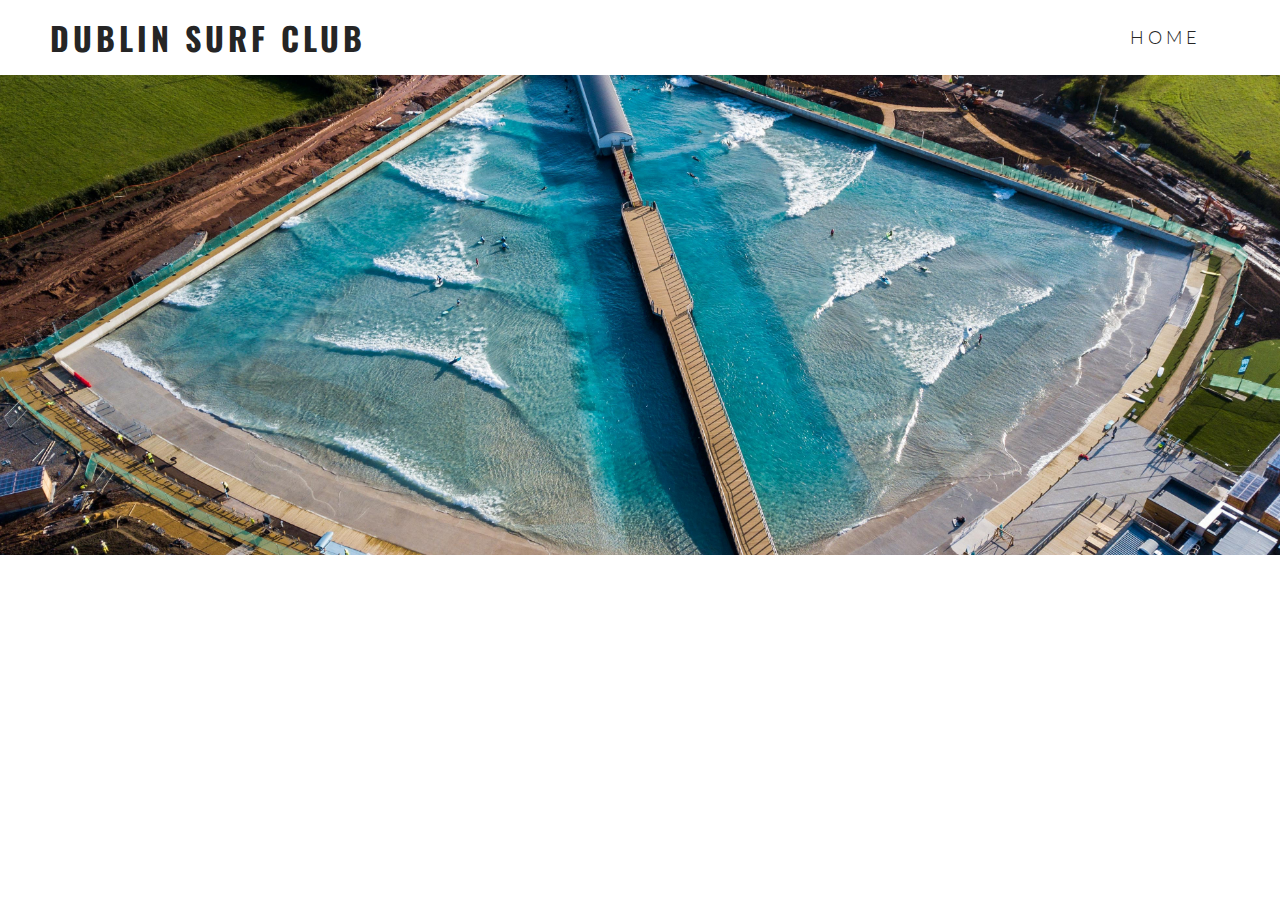
<file: signup.html>
<!DOCTYPE html>
<html lang="en">
<head>
    <meta charset="UTF-8">
    <meta http-equiv="X-UA-Compatible" content="IE=edge">
    <meta name="viewport" content="width=device-width, initial-scale=1.0">
    <meta name="description" content="Dublin Surf Club - wavepool for all ages.">
    <meta name="keywords" content="surfing, wavepool, Dublin, Ireland"> 

<!-- title and link to css -->
    <link rel="stylesheet" href="assets/css/style.css">
    <title>Dublin Surf Club</title>
</head>
<body>
<!-- Navigation -->
    <header>
        <a href="index.html">
            <h1 id="logo">Dublin Surf Club</h1>
        </a>
        <nav id="section-menu">
            <ul >
                <li><a href="index.html">HOME</a></li>
            </ul>
        </nav>
    </header>

    <!-- Home section - main image -->    
    <section id="main-outer">
        <div id="main-image">
        </div>
    </section>
</file>
<file: assets/css/style.css>
@import url('https://fonts.googleapis.com/css2?family=Lato:wght@300&family=Lobster&family=Oswald:wght@300&display=swap');


/* GENERAL RULES */
*{
    margin: 0;
    padding: 0;
    border: none;
}
body {
    font-family: lato, sans-serif;
    font-weight: 300;
    color: #252525
}


/* headings and logo */

h1, h2 {
    font-family: oswald, sans-serif;
    text-transform:uppercase;
    letter-spacing: 4px;
    color: #252525
}

#logo{
    float: left;
    font-size:200%;
    margin-left: 50px;
      
}

#section-menu {
    font-size: 110%;
    letter-spacing: 4px;
    margin-right: 50px;    
}

#section-menu, #logo {
    line-height: 75px;
}
#section-menu li {
    float: right;
    list-style-type: none;
    margin-right: 30px;
    
}

#section-menu a {
    text-decoration: none;
    color: #252525;
}

#section-menu a:hover {
    border-bottom: 1px solid #252525;
}

.active {
    border-bottom: 1px solid #252525;
}

/* HOME - main image and text box*/

#main-outer{
        height: 480px;
        width: 100%;
        overflow: hidden;
        position: relative;
    
}

#main-image {
    height: 480px;
    width: 100%;
    background: url('../images/main\ image.jpg') no-repeat center center;
    background-size: cover;
    

    /* animates zoom effecton loading page */
    animation-name: main-zoom;
    animation-duration: 5s;
    animation-fill-mode: forwards;
}

    /* creates the level of zoom for main image */
    @keyframes main-zoom {
        from {
            transform: scale(1);
        }
        to{
            transform: scale(1.1);
        }
}

#cover-text {
    font-size: 100%;
    text-transform: uppercase;
    letter-spacing: 2px;
    text-align: center;
    
    width: 400px;
    height: 100px;

    padding-top: 18px;
    padding-left: 5px;
    padding-right: 5px;

    background-color: rgba(163, 219, 241, 0.7);
    border-radius: 30px;

    bottom: 75px;
    left: 100px;

    position: absolute;
}

#cover-text, #cover-text h2 {
    color: black;
}

#cover-text h2 {
    margin-bottom: 15px;
}


/* section two - about us - core advantages */

.section-heading {
    text-align: center;
    margin: 20px 0;
    font-size: 200%;
}

#surf-club {
    clear: both;
    display: flex;
    flex-direction: row;
    flex-wrap: wrap;
    justify-content: space-evenly;
}

#surf-club > div {
    margin: 50px;
    background-color: #fafafa;
    width: 400px;
    height: 300px;
    padding: 20px 20px;
    text-align: center;
    border: 3px solid #03000ed3;
    border-radius: 20px;
    position: relative;
}

hr {
    border-top: 2px solid #03000ed3;
    width: 100%;
    margin: 5px 0;
}



/* Surfing Academy Banner - link to Surf academy page */

#sacademy-outer{
    margin-top: 100px;
    height: 100px;
    width: 100%;
    overflow: hidden;
    position: relative;

}

#sacademy-image {
height: 400px;
width: 100%;
background: url('../images/sacademymain.jpg') no-repeat center center;
background-size: cover;
}

#scover-text {
    font-size: 100%;
    font-weight: bolder;
    letter-spacing: 4px;
    text-align: center;
    width: 200px;
    height: 150px;
    padding: 20px;
    background-color: rgba(163, 219, 241, 0.7);
    border-radius: 15px;
    margin: -250px;
    left: 500px;
    position: absolute;
}

#scover-text, #scover-text h2 {
    color: black;
}

#scover-text:hover {
    background-color: rgba(163, 219, 241, 0.925);
}

#scover-text a {
    text-decoration: none;
}


/* FOOTER - social media  */

footer {
    background-color: #f7f5f5;
    height: 200px;

}

#address {
    font-family: Lato, sans-serif;
    margin-top: 40px;
    font-size: medium;
    font-weight: bold;
    text-align: center;
    padding: 20px
}

#address p{
    color:#252525;
}

.social-networks {
    text-align: center;
}

.social-networks > li {
    display:inline;
}

.social-networks i {
    font-size: 160%;
    margin: 5px;
    padding: 5px;
    color: #3a3a3a;
}

/* Surf Academy page */

#programs {
    clear: both;
    display: flex;
    flex-direction: row;
    flex-wrap: wrap;
    justify-content: space-evenly;
}

#programs div {
    margin: 30px;
    margin-right: 30px;
    background-color: #fafafa;
    width: 400px;
    height: 600px;
    padding: 10px 0;
    text-align: center;
    border: 5px solid black;
    border-radius: 20px;
    list-style-position: outside;
}

#beginner-image {
    height: 150px;
    width: 100%;
    background: url('../images/beginner.jpg') no-repeat center center;
    background-size: contain;
    margin-bottom: 60px;
    }

#intermediate-image {
    height: 150px;
    width: 100%;
    background: url('../images/intermediate.jpg') no-repeat center center;
    background-size: contain;
    margin-bottom: 30px;
}
#advanced-image {
    height: 150px;
    width: 100%;
    background: url('../images/advanced.jpg') no-repeat center center;
    background-size: contain;
    margin-bottom: 30px;
}        

#workshop-image {
    height: 140px;
    width: 100%;
    background: url('../images/workshop1.jpg') no-repeat center center;
    background-size: contain;
    margin-bottom: 30px;
}
#programs h2 {
    font-size: x-large;
    margin: 10px 5px;
}

#programs h3 {
    font-size: medium;
    margin: 5px auto;
    padding: 30px;
}

#programs hr {
    border-top: 2px solid black;
    width: 80%;
    margin: 2px auto;
}

#programs a {
    display: inline-block;
    margin: 20px;
}

/* More Info Button - link to contact page */

.button {
    background: black;
    border: 2px solid white;
    color: white;
    padding: 10px 10px;
    border-radius: 5px;
    font-size: medium;
    font-weight: 200;
    text-transform: uppercase;
    text-decoration: none;
}
.button:hover {
    background: white;
    border: 2px solid black;
    color: black;
    padding: 10px 10px;
    border-radius: 5px;
    font-size: medium;
    font-weight: 200;
    text-transform: uppercase;
    text-decoration: none;
}

/* Contact Us page - backgroung image and form */

.contactus-outer {   
    clear: both;
    padding-top: 2vw;
    
}

.contactus-section {
    background: url(../images/section\ two.jpg);
    display: block;
    background-size: cover;
    background-repeat: no-repeat;
    background-position: center;
    width: 80vw;    
    align-content: center;
    clear: both;
    margin-left: auto;
    margin-right: auto;
    padding: 5px;
    padding-bottom: 50px;

}

.sform {
    margin: 5vw auto;
    width: 70%;    
    color: #3a3a3a;
    background-color:rgba(219, 215, 215, 0.829);
    padding: 50px;
    position: sticky;
}

.sform h2 {
    text-align: center;
}

.text-input {
    margin: 10px 0;
    background: transparent;
    height: 25px;
    width: 100%;
    border: 2px solid black;
    border-radius: 4px;
}

#message {
    margin: 10px 0 20px 0;
    width: 100%;
    border: 2px solid black;
    border-radius: 4px;
}

#message-box-label {
    font-size: 16px;
}

.form-submit-button {
    background: black;
    border: 2px solid white;
    color: white;
    padding: 10px 10px;
    border-radius: 5px;
    font-family: 'lato', sans-serif;
    font-size: medium;
    font-weight: 600;
    text-transform: uppercase;
    text-decoration: none;
}

.form-submit-button:hover {
    background: white;
    border: 2px solid black;
    color: black;
    padding: 10px 10px;
    border-radius: 5px;
    font-family: 'lato', sans-serif;
    font-size: medium;
    font-weight: 600;
    text-transform: uppercase;
    text-decoration: none;
}

/* Media queries */

/* For medium screen sizes from 1400px wide and down */
@media screen and (max-width: 1400px) {
    .contactus-section {
        width: 80%;
    }
    .sform {
        width: 70%;
    }
}
@media screen and (max-width: 1100px) {
    #logo{        
        
        align-items: normal;
        text-align: left;
        width: 80%;
    }
    
    #section-menu {
        width: 80%;
        clear: right;
        float: right;
        margin-left: 50px;
        margin-bottom: 20px;
        line-height: 25px;
    }  
    
    .contactus-section {
        width: 85%;        
    }
    .sform {
        width: 70%;
    }

}

/* For medium screen sizes from 600px wide and down */
@media screen and (max-width:600px) {
    #logo {
        width: 60%;
    }
    #section-menu{
        width: 60%;
        text-align: right;
    }
    #cover-text {
        left: 0;
        width: 200px;
        height: 150px;
        margin-left: 20px;
    }
    #scover-text {         
        left: 0;
        margin-left: 20px;        
    }

    .contactus-section {
        width: 85%;
        
    }
    .sform {
        width: 70%;

    }
    
}

/* For medium screen sizes from 490px wide and down */
@media screen and (max-width:490px) {
    #surf-club > div {
        margin: 0;
        width: 400px;
        height: auto;               
    }

     /* surf academy page */ 
     #programs div {
        margin: 0;
        height: auto;                
    }

    .contactus-section {
        width: 80%;
        
    }
    .sform {
        width: 55%;

    }

}

/* For medium screen sizes from 350px wide and down */
@media screen and (max-width:350px){

    #programs div {
        margin: 0;
        height: 100%;
}

}
</file>
